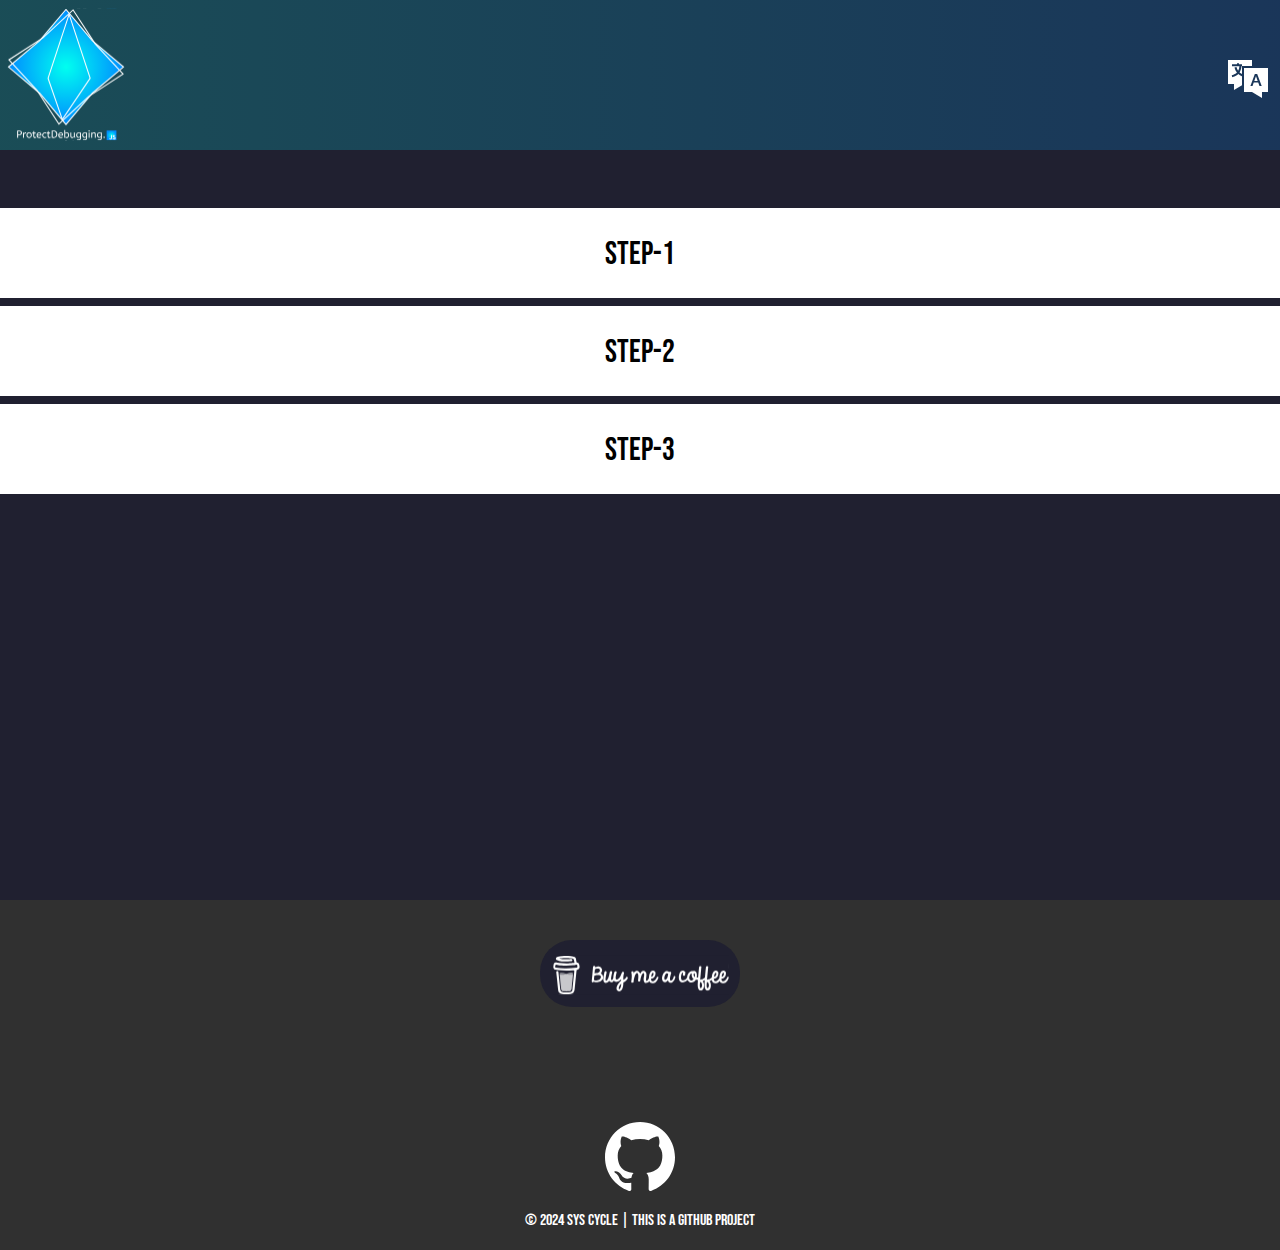
<file: index.html>
<!DOCTYPE html>
<html lang="en" data-no-js>
	<head>
		<meta charset="UTF-8">
		<meta name="viewport" content="width=device-width, initial-scale=1.0, minimum-scale=1.0, maximum-scale=1.0, user-scalable=no, viewport-fit=cover">
		<link rel="preconnect" href="https://fonts.googleapis.com">
		<link rel="preconnect" href="https://fonts.gstatic.com" crossorigin>
		<link href="https://fonts.googleapis.com/css2?family=Bebas+Neue&display=swap" rel="stylesheet">
		<link rel="stylesheet" href="lang.css">
		<link rel="stylesheet" href="lang-us-select.css" data-lang-select>
		<title>Protect Debugging</title>
		<style>
			*, ::before, ::after {
				margin: 0;
				padding: 0;
				box-sizing: border-box;
				scroll-behavior: smooth;
			}
			body {
				min-height: 100vh;
				max-height: 100%;
				background: #202030;
				font-family: 'Bebas Neue';
			}
			header {
				width: 100%;
				height: 150px;
				display: flex;
				background-image: linear-gradient(to left, rgba(0, 140, 255, 0.2), rgba(0, 255, 240, 0.2));
			}
			main {
				width: 100%;
				margin-top: 50px;
				min-height: calc(100vh - 200px);
				overflow-y: auto;
				padding-bottom: 9rem;
			}
			#logo {
				width: 120px;
				margin: 0.4rem 0.4rem;
			}
			footer {
				width: 100%;
				height: 350px;
				background: #303030;
			}
			.stepF {
				width: 100%;
				height: 90px;
				background: #fff;
				margin-bottom: 8px;
				margin-top: 8px;
				overflow: hidden;
			}
			.stepB {
				width: 100%;
				height: 90px;
				background: #fff;
				margin-top: 8px;
				overflow: hidden;
			}
			.stepF p {
				text-align: center;
				font-size: 2rem;
				padding-top: 27px;
				user-select: none;
			}
			.stepB p {
				text-align: center;
				font-size: 2rem;
				padding-top: 27px;
				user-select: none;
			}
			.language::before {
				content: url('language.svg');
				display: block;
				position: absolute;
				right: 12px;
				top: 60px;
				width: 40px;
			}
			.language-select {
				width: 85%;
				min-height: calc(100vh - 250px);
				background: #fff;
				margin: auto;
				overflow: hidden;
				display: none;
			}
			.language-list {
				width: 100%;
				height: 60px;
				border: 3px solid #303030;
				display: none;
				margin: auto;
				margin-bottom: 20px;
			}
			.snippet[data-step1-snippet] {
				width: 100%;
				height: 100px;
				background: #d2d2d2;
				display: none;
				overflow: auto;
			}
			.snippet[data-step2-snippet] {
				width: 100%;
				height: 350px;
				background: #d2d2d2;
				display: none;
				overflow: auto;
			}
			.snippet[data-step1-snippet] [data-sn1-scriptDemo]::before {
				content: '<script src="https://protectdebugging.github.io/nodebugging.js"></script>';
				font-size: 3vw;
				color: #a02;
				font-family: roboto;
			}
			.snippet[data-step2-snippet] [data-sn2-doctype]::before {
				content: '<!DOCTYPE html>';
				font-size: 3vw;
				color: gray;
				font-family: roboto;
				position: absolute;
				left: 14px;
			}
			.snippet[data-step2-snippet] [data-sn2-html]::before {
				content: '<html>';
				font-size: 3vw;
				color: #a02;
				font-family: roboto;
				position: absolute;
				left: 14px;
			}
			.snippet[data-step2-snippet] [data-sn2-head]::before {
				content: '<head>';
				font-size: 3vw;
				color: #a02;
				font-family: roboto;
				position: absolute;
				left: 24px;
			}
			.snippet[data-step2-snippet] [data-sn2-metaCharset]::before {
				content: '<meta charset="UTF-8">';
				font-size: 3vw;
				color: #a02;
				font-family: roboto;
				position: absolute;
				left: 34px;
			}
			.snippet[data-step2-snippet] [data-sn2-commentLine]::before {
				content: '<!-- SCRIPT CODE -->';
				font-size: 3vw;
				color: gray;
				font-family: roboto;
				position: absolute;
				left: 34px;
			}
			.snippet[data-step2-snippet] [data-sn2-script]::before {
				content: '<script src="https://protectdebugging.github.io/nodebugging.js"></script>';
				font-size: 3vw;
				color: #a02;
				font-family: roboto;
				position: absolute;
				left: 34px;
			}
			.snippet[data-step2-snippet] [data-sn2-endHead]::before {
				content: '</head>';
				font-size: 3vw;
				color: #a02;
				font-family: roboto;
				position: absolute;
				left: 24px;
			}
			.snippet[data-step2-snippet] [data-sn2-endHtml]::before {
				content: '</html>';
				font-size: 3vw;
				color: #a02;
				font-family: roboto;
				position: absolute;
				left: 14px;
			}
			.snippet[data-step2-snippet] [data-sn2-body]::before {
				content: '<body>';
				font-size: 3vw;
				color: #a02;
				font-family: roboto;
				position: absolute;
				left: 24px;
			}
			.snippet[data-step2-snippet] [data-sn2-h1]::before {
				content: '<h1>Hello World!</h1>';
				font-size: 3vw;
				color: #a02;
				font-family: roboto;
				position: absolute;
				left: 34px;
			}
			.snippet[data-step2-snippet] [data-sn2-endBody]::before {
				content: '</body>';
				font-size: 3vw;
				color: #a02;
				font-family: roboto;
				position: absolute;
				left: 24px;
			}
			.github::before {
				content: url('github.svg');
				display: block;
				width: 70px;
				position: relative;
				top: 150px;
				left: 50%;
				transform: translateX(-50%);
			}
			.fas-fa_bcfe {
				display: inline-block;
				width: 12.5em;
				height: 4.2em;
				background: #202030;
				border-radius: 2em;
				border: 0.2em solid transparent;
				transition: 300ms all;
				overflow: hidden;
				animation: fas-fa_bcfe_scale 250ms linear forwards;
				animation-delay: 2s;
				position: relative;
				left: 50%;
				top: 40px;
				transform: translateX(-50%);
			}
			@keyframes fas-fa_bcfe_scale {
				0% {
					opacity: 1;
				}
				100% {
					transform: translateX(-50%) scale(1.2);
				}
			}
			.fas-fa_bcfe:hover {
				border: 0.2em solid #007EFF;
				transition: 300ms all;
			}
			#imagePattern {
				transition: 600ms ease-in all;
				transition-delay: 300ms;
			}
			.fas-fa_bcfe:hover #imagePattern {
				opacity: 0.4;
				transition: 600ms;
			}
			#fas-fa_bcfe_check {
				display: none;
			}
			#fas-fa_bcfe_check:checked ~ label .fas-fa_bcfe {
				filter: drop-shadow(0.5px 0.5px 0.7px #FFDD00) drop-shadow(-0.5px 0px 0.7px #FFDD00) drop-shadow(0px -0.5px 0.7px #FFDD00) drop-shadow(0px 0.25px 0.7px #FFDD00);
			}
			#fas-fa_bcfe_check:checked ~ label {
				pointer-events: none;
				-webkit-pointer-events: none;
				-moz-pointer-events: none;
				-ms-pointer-events: none;
				-o-pointer-events: none;
				user-select: none;
			}
		</style>
	</head>
	<body>
		<header>
			<svg id="logo" xmlns="http://www.w3.org/2000/svg" viewBox="0 0 807.7 884.09">
				<pattern id="logoEmbed" x="0" y="0" width="100%" height="100%" patternUnits="objectBoundingBox">
					<image href="pr.svg" width="100%" height="100%"/>
				</pattern>
				<rect x="0" y="0" width="100%" height="100%" fill="url(#logoEmbed)"/>
			</svg>
		
			<div class="language"></div>
		</header>
	
		<main>
			<div class="stepF" data-step1>
				<p>Step-1</p>
				<div class="snippet" data-step1-snippet>
					<p data-sn1-scriptDemo ></p>
				</div>
			</div>
			<div class="stepB" data-step2>
				<p>Step-2</p>
				<div class="snippet" data-step2-snippet>
					<p data-sn2-doctype></p>
					<p data-sn2-html></p>
					<p data-sn2-head></p>
					<p data-sn2-metaCharset></p>
					<p data-sn2-commentLine></p>
					<p data-sn2-script></p>
					<p data-sn2-endHead></p>
					<p data-sn2-body></p>
					<p data-sn2-h1></p>
					<p data-sn2-endBody></p>
					<p data-sn2-endHtml></p>
				</div>
			</div>
			<div class="stepF" data-step3>
				<p>Step-3</p>
			</div>
		</main>
	
		<div class="language-select">
			<div class="language-list" data-lang-us></div>
			<div class="language-list" data-lang-tr></div>
			<div class="language-list" data-lang-ru></div>
			<div class="language-list" data-lang-cn></div>
			<div class="language-list" data-lang-de></div>
			<div class="language-list" data-lang-fr></div>
			<div class="language-list" data-lang-im></div>
		</div>
	
		<footer id="footer">
			<input type="checkbox" id="fas-fa_bcfe_check">
			<label for="fas-fa_bcfe_check">
				<div class="fas-fa_bcfe" onclick="window.open('https://www.buymeacoffee.com/syscycle', '_blank');">
					<svg xmlns="http://www.w3.org/2000/svg" transform="translate(10 12.8)" viewBox="0 0 182.64 40" style="width:11em;background:#202030">
						<defs>
							<pattern id="fas-fa_bcfe_pattern0" x="0" y="0" patternUnits="objectBoundingBox" width="100%" height="100%">
								<image href="data:image/svg+xml,%3Csvg%20xmlns%3D%22http%3A%2F%2Fwww.w3.org%2F2000%2Fsvg%22%20viewBox%3D%220%200%20182.64%2040%22%20fill%3D%22%23FFFFFF%22%3E%09%3Cpath%20id%3D%22a2%22%20transform%3D%22scale(-1%201)%20translate(155%200)%22%20transform-origin%3D%22center%22%20opacity%3D%220%22%20d%3D%22M14.7801%2018.4828C13.3434%2019.0979%2011.7129%2019.7953%209.59965%2019.7953C8.71562%2019.7935%207.8359%2019.6723%206.98438%2019.4348L8.44591%2034.4403C8.49765%2035.0675%208.78336%2035.6523%209.24633%2036.0786C9.70929%2036.5048%2010.3156%2036.7414%2010.945%2036.7413C10.945%2036.7413%2013.0173%2036.8489%2013.7087%2036.8489C14.453%2036.8489%2016.6846%2036.7413%2016.6846%2036.7413C17.3138%2036.7413%2017.92%2036.5046%2018.3828%2036.0784C18.8457%2035.6521%2019.1313%2035.0674%2019.1831%2034.4403L20.7485%2017.8586C20.0489%2017.6197%2019.3429%2017.4609%2018.547%2017.4609C17.1705%2017.4604%2016.0614%2017.9345%2014.7801%2018.4828Z%22%20fill%3D%22%23FFFFFF%22%3E%09%09%3Canimate%20attributeName%3D%22opacity%22%20dur%3D%22600ms%22%20repeatCount%3D%22indefinite%22%09%09%09values%3D%220%3B1%3B0%22%20keyTimes%3D%220%3B0.5%3B1%22%2F%3E%09%3C%2Fpath%3E%09%3Cpath%20id%3D%22a1%22%20d%3D%22M14.7801%2018.4828C13.3434%2019.0979%2011.7129%2019.7953%209.59965%2019.7953C8.71562%2019.7935%207.8359%2019.6723%206.98438%2019.4348L8.44591%2034.4403C8.49765%2035.0675%208.78336%2035.6523%209.24633%2036.0786C9.70929%2036.5048%2010.3156%2036.7414%2010.945%2036.7413C10.945%2036.7413%2013.0173%2036.8489%2013.7087%2036.8489C14.453%2036.8489%2016.6846%2036.7413%2016.6846%2036.7413C17.3138%2036.7413%2017.92%2036.5046%2018.3828%2036.0784C18.8457%2035.6521%2019.1313%2035.0674%2019.1831%2034.4403L20.7485%2017.8586C20.0489%2017.6197%2019.3429%2017.4609%2018.547%2017.4609C17.1705%2017.4604%2016.0614%2017.9345%2014.7801%2018.4828Z%22%20fill%3D%22%23FFFFFF%22%3E%09%09%3Canimate%20attributeName%3D%22opacity%22%20dur%3D%22600ms%22%20repeatCount%3D%22indefinite%22%09%09%09values%3D%221%3B0%3B1%22%20keyTimes%3D%220%3B0.5%3B1%22%2F%3E%09%3C%2Fpath%3E%09%3Cpath%20fill-rule%3D%22evenodd%22%20clip-rule%3D%22evenodd%22%20d%3D%22M27.508%2010.6911L27.2879%209.58098C27.0904%208.58492%2026.6421%207.64375%2025.6197%207.28374C25.292%207.16858%2024.9201%207.11908%2024.6688%206.88069C24.4175%206.6423%2024.3433%206.27207%2024.2852%205.92875C24.1775%205.29861%2024.0764%204.66793%2023.966%204.03887C23.8708%203.49806%2023.7955%202.89052%2023.5474%202.39437C23.2245%201.72817%2022.5546%201.33857%2021.8884%201.08081C21.547%200.953382%2021.1986%200.845582%2020.8449%200.757941C19.1805%200.318833%2017.4306%200.157397%2015.7183%200.0653782C13.663%20-0.0480303%2011.6023%20-0.0138619%209.55192%200.167621C8.0258%200.306456%206.41843%200.474351%204.96819%201.00225C4.43814%201.19543%203.89195%201.42736%203.4889%201.83687C2.99436%202.34002%202.83293%203.11814%203.19401%203.74559C3.45069%204.19116%203.88549%204.50596%204.34666%204.71421C4.94736%204.98254%205.5747%205.18673%206.21825%205.32337C8.0102%205.71942%209.86618%205.87494%2011.6969%205.94113C13.7259%206.02302%2015.7583%205.95665%2017.7776%205.74256C18.277%205.68767%2018.7755%205.62184%2019.2731%205.54507C19.8591%205.4552%2020.2352%204.68892%2020.0625%204.1551C19.8559%203.51689%2019.3005%203.26935%2018.6725%203.36568C18.58%203.38021%2018.488%203.39366%2018.3954%203.40711L18.3287%203.4168C18.1159%203.44371%2017.9032%203.46882%2017.6905%203.49214C17.251%203.53949%2016.8105%203.57824%2016.3688%203.60837C15.3798%203.67725%2014.388%203.709%2013.3968%203.71061C12.4228%203.71061%2011.4483%203.68317%2010.4764%203.61913C10.033%203.59007%209.59066%203.55312%209.1494%203.50828C8.94868%203.48729%208.7485%203.46523%208.54832%203.44048L8.35782%203.41626L8.31639%203.41034L8.1189%203.38182C7.71531%203.32101%207.31172%203.25106%206.91243%203.16657C6.87214%203.15763%206.8361%203.13522%206.81027%203.10303C6.78444%203.07084%206.77036%203.0308%206.77036%202.98953C6.77036%202.94826%206.78444%202.90822%206.81027%202.87603C6.8361%202.84384%206.87214%202.82143%206.91243%202.81249H6.91996C7.26598%202.73877%207.61468%202.67581%207.96446%202.62092C8.08105%202.60262%208.198%202.58468%208.31531%202.56711H8.31854C8.53756%202.55258%208.75765%202.51329%208.97559%202.48746C10.8717%202.29023%2012.7792%202.22299%2014.6845%202.28621C15.6096%202.31311%2016.534%202.36746%2017.4548%202.4611C17.6528%202.48154%2017.8498%202.50307%2018.0467%202.52729C18.122%202.53643%2018.1979%202.54719%2018.2738%202.55634L18.4266%202.57841C18.8722%202.64477%2019.3154%202.72531%2019.7563%202.82002C20.4096%202.96209%2021.2485%203.00837%2021.5391%203.72407C21.6317%203.95115%2021.6736%204.20353%2021.7248%204.44192L21.7899%204.74596C21.7916%204.75141%2021.7928%204.75699%2021.7936%204.76264C21.9476%205.48014%2022.1016%206.19763%2022.2559%206.91513C22.2672%206.96813%2022.2675%207.0229%2022.2567%207.07601C22.2459%207.12912%2022.2243%207.17943%2022.1932%207.22382C22.1621%207.2682%2022.1221%207.3057%2022.0759%207.33397C22.0297%207.36224%2021.9781%207.38068%2021.9244%207.38814H21.9201L21.8259%207.40105L21.7328%207.41343C21.438%207.45182%2021.1427%207.48769%2020.8471%207.52105C20.2648%207.58742%2019.6817%207.64482%2019.0977%207.69325C17.9371%207.78976%2016.7742%207.85308%2015.609%207.88321C15.0153%207.899%2014.4217%207.90635%2013.8284%207.90527C11.4666%207.90341%209.10678%207.76614%206.76068%207.49415C6.50668%207.46401%206.25269%207.43173%205.9987%207.3989C6.19565%207.42419%205.85556%207.37953%205.78668%207.36984C5.62524%207.34724%205.46381%207.32374%205.30237%207.29935C4.76048%207.21809%204.22182%207.118%203.68101%207.03029C3.02719%206.92266%202.40189%206.97648%201.8105%207.29935C1.32505%207.56499%200.932149%207.97235%200.684209%208.46707C0.429139%208.99443%200.353264%209.56861%200.239182%2010.1353C0.125101%2010.7019%20-0.0524802%2011.3116%200.014785%2011.8933C0.15954%2013.1487%201.03722%2014.169%202.29965%2014.3972C3.48729%2014.6124%204.68138%2014.7868%205.8787%2014.9353C10.582%2015.5113%2015.3337%2015.5802%2020.0517%2015.1409C20.436%2015.105%2020.8196%2015.0659%2021.2028%2015.0235C21.3225%2015.0104%2021.4436%2015.0242%2021.5572%2015.0639C21.6709%2015.1036%2021.7742%2015.1682%2021.8596%2015.2531C21.9451%2015.3379%2022.0105%2015.4407%2022.051%2015.5541C22.0915%2015.6675%2022.1062%2015.7885%2022.0939%2015.9082L21.9745%2017.0695C21.7337%2019.4161%2021.493%2021.7624%2021.2523%2024.1087C21.0012%2026.5725%2020.7484%2029.0362%2020.4941%2031.4998C20.4223%2032.1936%2020.3506%2032.8872%2020.2788%2033.5807C20.21%2034.2636%2020.2003%2034.968%2020.0706%2035.6428C19.8661%2036.7039%2019.1477%2037.3556%2018.0994%2037.594C17.1391%2037.8125%2016.158%2037.9273%2015.1731%2037.9362C14.0813%2037.9422%2012.99%2037.8937%2011.8981%2037.8996C10.7326%2037.9061%209.30492%2037.7985%208.40518%2036.931C7.61468%2036.169%207.50544%2034.976%207.39782%2033.9444C7.25432%2032.5787%207.11207%2031.2131%206.97109%2029.8477L6.18005%2022.2554L5.66829%2017.3429C5.65968%2017.2616%205.65107%2017.1814%205.643%2017.0996C5.58166%2016.5136%205.16676%2015.94%204.51295%2015.9696C3.9533%2015.9943%203.31724%2016.47%203.38289%2017.0996L3.76227%2020.7416L4.54685%2028.2753C4.77035%2030.4153%204.99331%2032.5556%205.21573%2034.6962C5.25878%2035.1063%205.29914%2035.5174%205.34434%2035.9274C5.59026%2038.1682%207.30149%2039.3757%209.42061%2039.7158C10.6583%2039.9149%2011.9261%2039.9558%2013.1821%2039.9762C14.7921%2040.0021%2016.4183%2040.064%2018.002%2039.7723C20.3488%2039.3418%2022.1095%2037.7748%2022.3608%2035.3441C22.4326%2034.6424%2022.5043%2033.9405%2022.5761%2033.2384C22.8146%2030.9166%2023.0529%2028.5946%2023.2907%2026.2724L24.0688%2018.6849L24.4256%2015.2076C24.4434%2015.0352%2024.5162%2014.873%2024.6333%2014.7452C24.7503%2014.6174%2024.9055%2014.5306%2025.0757%2014.4978C25.7467%2014.367%2026.3881%2014.1437%2026.8654%2013.633C27.6253%2012.8199%2027.7765%2011.7598%2027.508%2010.6911ZM2.26521%2011.4413C2.27543%2011.4364%202.2566%2011.5241%202.24853%2011.565C2.24691%2011.5032%202.25014%2011.4483%202.26521%2011.4413ZM2.33032%2011.945C2.33571%2011.9412%202.35185%2011.9627%202.36853%2011.9885C2.34324%2011.9649%202.32763%2011.9471%202.33032%2011.945ZM2.39436%2012.0294C2.42988%2012.0935%202.4175%2012.0687%202.39436%2012.0294ZM2.52297%2012.1338H2.5262C2.5262%2012.1376%202.53212%2012.1414%202.53427%2012.1451C2.5307%2012.141%202.52728%2012.1372%202.52297%2012.1338ZM25.0444%2011.9778C24.8034%2012.207%2024.4401%2012.3136%2024.0812%2012.3668C20.0561%2012.9642%2015.9722%2013.2666%2011.903%2013.1331C8.99065%2013.0336%206.10901%2012.7102%203.22576%2012.3028C2.94324%2012.263%202.63705%2012.2113%202.44279%2012.0031C2.07687%2011.6102%202.2566%2010.8192%202.35185%2010.3446C2.43902%209.90978%202.60584%209.33022%203.12298%209.26834C3.93016%209.17363%204.86757%209.51426%205.66614%209.63533C6.62758%209.78206%207.59262%209.89955%208.56123%209.9878C12.6951%2010.3645%2016.8984%2010.3058%2021.0139%209.7548C21.764%209.65399%2022.5115%209.53686%2023.2563%209.4034C23.9198%209.28448%2024.6554%209.06116%2025.0563%209.74834C25.3313%2010.2165%2025.3679%2010.8429%2025.3253%2011.3719C25.3122%2011.6023%2025.2121%2011.8191%2025.0444%2011.9778ZM49.4553%2023.1575C49.2203%2023.6061%2048.897%2023.9967%2048.4858%2024.3282C48.0746%2024.66%2047.5948%2024.9301%2047.0464%2025.138C46.4981%2025.3465%2045.9462%2025.4864%2045.3914%2025.5577C44.8363%2025.6292%2044.2976%2025.623%2043.7756%2025.5381C43.2533%2025.4537%2042.8091%2025.2814%2042.4438%2025.0209L42.8553%2020.7474C43.2337%2020.6174%2043.71%2020.484%2044.2847%2020.3473C44.8592%2020.2109%2045.45%2020.1131%2046.0573%2020.0547C46.6645%2019.996%2047.2387%2020.0029%2047.7809%2020.0742C48.3223%2020.1458%2048.7502%2020.3181%2049.0635%2020.5914C49.2332%2020.7474%2049.377%2020.9165%2049.4946%2021.0987C49.6118%2021.2809%2049.6836%2021.4695%2049.71%2021.6646C49.7751%2022.211%2049.6904%2022.7086%2049.4553%2023.1575ZM43.4817%2014.0541C43.756%2013.885%2044.0857%2013.7352%2044.4708%2013.605C44.856%2013.4752%2045.251%2013.3839%2045.6558%2013.3319C46.0603%2013.2802%2046.4553%2013.2732%2046.8407%2013.3123C47.2256%2013.3515%2047.5655%2013.4587%2047.8592%2013.6342C48.1528%2013.81%2048.3715%2014.0637%2048.5151%2014.3952C48.6587%2014.7272%2048.698%2015.1468%2048.6326%2015.6541C48.5805%2016.0574%2048.4202%2016.399%2048.1528%2016.6786C47.8852%2016.9586%2047.5585%2017.1925%2047.1736%2017.3812C46.7885%2017.5701%2046.3805%2017.7196%2045.9497%2017.8298C45.5186%2017.9407%2045.1039%2018.0221%2044.7059%2018.0739C44.3076%2018.1261%2043.9617%2018.1588%2043.668%2018.1714C43.3741%2018.1845%2043.1813%2018.191%2043.0901%2018.191L43.4817%2014.0541ZM51.5705%2020.3961C51.3615%2019.941%2051.0808%2019.541%2050.7284%2019.1958C50.3759%2018.8512%2049.9577%2018.6009%2049.4749%2018.4447C49.6836%2018.2756%2049.8894%2018.009%2050.0919%2017.6446C50.2941%2017.2806%2050.4671%2016.8835%2050.6107%2016.4543C50.7543%2016.0247%2050.8524%2015.5925%2050.9046%2015.1565C50.9565%2014.7208%2050.9369%2014.3467%2050.846%2014.0343C50.6236%2013.2539%2050.2745%2012.6424%2049.7979%2012.2C49.3211%2011.7578%2048.7666%2011.4521%2048.1332%2011.2828C47.4999%2011.1142%2046.8014%2011.078%2046.0377%2011.1756C45.2739%2011.2731%2044.4934%2011.465%2043.6974%2011.7512C43.6974%2011.6863%2043.7038%2011.618%2043.717%2011.5464C43.7297%2011.4751%2043.7364%2011.4001%2043.7364%2011.3219C43.7364%2011.1268%2043.6385%2010.9579%2043.4427%2010.8146C43.2469%2010.6715%2043.0215%2010.5871%2042.7671%2010.5608C42.5124%2010.5351%2042.2642%2010.5901%2042.0227%2010.7267C41.7809%2010.8634%2041.6145%2011.1142%2041.5233%2011.4778C41.4187%2012.6489%2041.3143%2013.8654%2041.21%2015.127C41.1054%2016.3891%2040.9945%2017.6641%2040.877%2018.9522C40.7595%2020.2401%2040.642%2021.5183%2040.5244%2022.7866C40.4069%2024.0552%2040.2894%2025.2747%2040.1719%2026.4454C40.2111%2026.7967%2040.309%2027.0701%2040.4658%2027.2651C40.6223%2027.4605%2040.8052%2027.5776%2041.0142%2027.6164C41.2229%2027.6556%2041.4418%2027.6194%2041.6701%2027.509C41.8985%2027.3988%2042.0977%2027.2065%2042.2677%2026.9334C42.7897%2027.2196%2043.3773%2027.405%2044.0303%2027.4897C44.683%2027.5741%2045.3454%2027.5741%2046.0183%2027.4897C46.6904%2027.405%2047.353%2027.2458%2048.006%2027.0114C48.6587%2026.7774%2049.2528%2026.4846%2049.7882%2026.1335C50.3234%2025.7822%2050.7739%2025.3819%2051.1397%2024.9333C51.5051%2024.4842%2051.7467%2023.9997%2051.8642%2023.4796C51.9817%2022.946%2052.0143%2022.4128%2051.9621%2021.8793C51.9099%2021.346%2051.7792%2020.8518%2051.5705%2020.3961ZM70.6738%2030.6962C70.602%2031.1255%2070.5006%2031.5776%2070.3702%2032.0527C70.2395%2032.5273%2070.0862%2032.96%2069.91%2033.3504C69.7339%2033.7406%2069.5378%2034.0558%2069.3227%2034.2967C69.107%2034.5373%2068.8752%2034.6383%2068.6272%2034.5994C68.4314%2034.5729%2068.3072%2034.4494%2068.2553%2034.2286C68.2028%2034.007%2068.2028%2033.7339%2068.2553%2033.4089C68.3072%2033.0836%2068.4083%2032.7159%2068.5586%2032.3062C68.7087%2031.8965%2068.8916%2031.4897%2069.107%2031.0867C69.3227%2030.6831%2069.5674%2030.2964%2069.8415%2029.9256C70.1158%2029.5549%2070.4027%2029.2457%2070.7031%2028.9987C70.7685%2029.0766%2070.7978%2029.2717%2070.7913%2029.5842C70.7844%2029.8963%2070.7454%2030.2672%2070.6738%2030.6962ZM77.3133%2022.2271C77.1369%2022.032%2076.9215%2021.9216%2076.6668%2021.8954C76.4124%2021.8694%2076.1542%2022.0125%2075.8933%2022.3247C75.7234%2022.6368%2075.508%2022.9362%2075.2468%2023.2224C74.9857%2023.5088%2074.7149%2023.7687%2074.4341%2024.0029C74.1533%2024.2369%2073.8857%2024.4389%2073.6311%2024.6078C73.3766%2024.7771%2073.1774%2024.9006%2073.0337%2024.9786C72.9816%2024.5624%2072.952%2024.1136%2072.9458%2023.6321C72.9388%2023.1508%2072.9488%2022.6631%2072.9751%2022.1687C73.0141%2021.4661%2073.0956%2020.7573%2073.2198%2020.0416C73.3438%2019.3261%2073.5235%2018.6235%2073.7585%2017.9338C73.7585%2017.5698%2073.6733%2017.2737%2073.5038%2017.046C73.3339%2016.8185%2073.1284%2016.6751%2072.8869%2016.6167C72.6451%2016.5583%2072.3974%2016.5907%2072.1427%2016.7142C71.8881%2016.838%2071.6694%2017.0626%2071.4865%2017.3874C71.33%2017.8169%2071.1504%2018.2982%2070.9481%2018.8314C70.7454%2019.365%2070.517%2019.9081%2070.2626%2020.461C70.0079%2021.0143%2069.7239%2021.5508%2069.4106%2022.0709C69.0971%2022.5915%2068.7544%2023.0535%2068.3822%2023.4566C68.0103%2023.8598%2067.6053%2024.1755%2067.1682%2024.403C66.7304%2024.6308%2066.2576%2024.7315%2065.7482%2024.7055C65.5129%2024.6404%2065.3432%2024.4649%2065.2389%2024.1785C65.1343%2023.8925%2065.0724%2023.5345%2065.053%2023.1053C65.0334%2022.676%2065.053%2022.2043%2065.1117%2021.6904C65.1705%2021.1767%2065.2488%2020.6659%2065.3467%2020.1587C65.4446%2019.6512%2065.5524%2019.1699%2065.6697%2018.7146C65.7872%2018.2593%2065.8981%2017.8753%2066.0027%2017.5631C66.1594%2017.1861%2066.1594%2016.8702%2066.0027%2016.6167C65.8461%2016.3629%2065.6307%2016.1941%2065.3566%2016.1092C65.0823%2016.0247%2064.7949%2016.0282%2064.4947%2016.1191C64.1943%2016.2102%2063.9789%2016.4117%2063.8485%2016.7239C63.6263%2017.2576%2063.4238%2017.8558%2063.2412%2018.5193C63.0583%2019.1827%2062.9115%2019.8693%2062.8007%2020.5781C62.6894%2021.2873%2062.6273%2021.9899%2062.6143%2022.6859C62.6136%2022.7312%2062.6158%2022.7742%2062.6156%2022.8193C62.3308%2023.5756%2062.0595%2024.1473%2061.8019%2024.5298C61.4689%2025.0244%2061.0932%2025.2391%2060.6756%2025.1737C60.4924%2025.0957%2060.3722%2024.9138%2060.3135%2024.6273C60.2542%2024.3414%2060.2348%2023.9901%2060.2542%2023.5734C60.2743%2023.1575%2060.3232%2022.6859%2060.4012%2022.1588C60.48%2021.632%2060.5774%2021.0856%2060.6949%2020.5196C60.8127%2019.9534%2060.9367%2019.3848%2061.0671%2018.8121C61.1976%2018.2398%2061.3151%2017.6998%2061.42%2017.1923C61.4068%2016.737%2061.2729%2016.3892%2061.0182%2016.1483C60.7638%2015.9079%2060.4077%2015.8136%2059.951%2015.8653C59.6377%2015.9955%2059.4056%2016.1649%2059.2556%2016.3728C59.1053%2016.5808%2058.9845%2016.8477%2058.8933%2017.1727C58.8409%2017.3421%2058.7626%2017.6802%2058.6583%2018.1878C58.5537%2018.6948%2058.42%2019.2773%2058.2567%2019.9341C58.0935%2020.5914%2057.9009%2021.2774%2057.6791%2021.9929C57.4569%2022.7084%2057.209%2023.356%2056.9349%2023.9346C56.6606%2024.5134%2056.3602%2024.9786%2056.034%2025.3299C55.7075%2025.681%2055.3549%2025.8243%2054.9762%2025.7592C54.7673%2025.7201%2054.6336%2025.5054%2054.575%2025.1153C54.5161%2024.7249%2054.5064%2024.2438%2054.5454%2023.6712C54.5847%2023.0988%2054.6629%2022.471%2054.7805%2021.7882C54.898%2021.1051%2055.0185%2020.458%2055.1427%2019.8462C55.2667%2019.235%2055.381%2018.6948%2055.4856%2018.2266C55.59%2017.7582%2055.6618%2017.446%2055.701%2017.2901C55.701%2016.9128%2055.6158%2016.6105%2055.4463%2016.3825C55.2764%2016.1552%2055.0709%2016.0119%2054.8294%2015.9532C54.5876%2015.8948%2054.3397%2015.9272%2054.0852%2016.0507C53.8306%2016.1745%2053.6119%2016.3991%2053.4291%2016.7239C53.3637%2017.0752%2053.2787%2017.4819%2053.1744%2017.9437C53.0698%2018.4054%2052.9689%2018.8802%2052.871%2019.3682C52.7731%2019.8561%2052.6814%2020.3342%2052.5967%2020.8026C52.5117%2021.271%2052.4498%2021.6807%2052.4106%2022.032C52.3845%2022.3051%2052.3549%2022.6403%2052.3226%2023.0369C52.2898%2023.434%2052.2734%2023.8534%2052.2734%2024.2956C52.2734%2024.7382%2052.306%2025.1772%2052.3716%2025.6129C52.4367%2026.0489%2052.5542%2026.4489%2052.7239%2026.8129C52.8936%2027.1773%2053.1319%2027.4763%2053.439%2027.7106C53.7456%2027.9448%2054.1342%2028.0747%2054.6043%2028.101C55.0871%2028.1267%2055.5082%2028.0913%2055.8675%2027.9935C56.2265%2027.896%2056.5528%2027.743%2056.8467%2027.5348C57.1404%2027.3271%2057.408%2027.0797%2057.6497%2026.7933C57.891%2026.5074%2058.1295%2026.1952%2058.3646%2025.8567C58.5865%2026.3514%2058.8737%2026.7349%2059.2263%2027.0082C59.5788%2027.2813%2059.951%2027.4442%2060.3426%2027.4959C60.7342%2027.5476%2061.1327%2027.4929%2061.5375%2027.33C61.942%2027.1676%2062.3075%2026.8911%2062.6342%2026.5007C62.8491%2026.2613%2063.0519%2025.9892%2063.2422%2025.6884C63.323%2025.8293%2063.4089%2025.9652%2063.5056%2026.0907C63.8256%2026.5074%2064.2599%2026.7933%2064.8083%2026.9495C65.3957%2027.1057%2065.9699%2027.132%2066.5316%2027.0278C67.0929%2026.9238%2067.6284%2026.7349%2068.1375%2026.4618C68.6468%2026.1885%2069.1199%2025.8602%2069.5575%2025.4762C69.9948%2025.0925%2070.3767%2024.6927%2070.7031%2024.276C70.69%2024.5753%2070.6835%2024.8585%2070.6835%2025.1249C70.6835%2025.3918%2070.677%2025.681%2070.6641%2025.9934C70.0109%2026.4489%2069.3942%2026.9953%2068.8133%2027.6326C68.2321%2028.2698%2067.7228%2028.9496%2067.2855%2029.6718C66.8482%2030.3937%2066.5053%2031.1255%2066.2576%2031.867C66.0094%2032.609%2065.8884%2033.3014%2065.8951%2033.9456C65.9015%2034.5895%2066.0548%2035.152%2066.3552%2035.6333C66.6554%2036.1148%2067.1451%2036.4594%2067.8242%2036.6676C68.5293%2036.889%2069.1492%2036.8952%2069.6849%2036.6872C70.2201%2036.479%2070.6867%2036.1341%2071.085%2035.6528C71.4833%2035.1716%2071.8096%2034.5895%2072.0645%2033.9065C72.3189%2033.2234%2072.5214%2032.5112%2072.6715%2031.7697C72.8216%2031.0282%2072.9162%2030.2991%2072.9555%2029.5842C72.9947%2028.8684%2072.9947%2028.2307%2072.9555%2027.6714C74.0783%2027.2033%2074.9986%2026.6113%2075.7169%2025.8956C76.435%2025.1806%2077.0291%2024.4258%2077.4992%2023.6321C77.6428%2023.437%2077.6917%2023.2028%2077.6463%2022.9297C77.6003%2022.6564%2077.4895%2022.4222%2077.3133%2022.2271ZM102.022%2020.9834C102.061%2020.6843%20102.12%2020.3687%20102.198%2020.0369C102.277%2019.7052%20102.375%2019.3831%20102.492%2019.0709C102.61%2018.7587%20102.747%2018.4889%20102.903%2018.2611C103.06%2018.0336%20103.227%2017.8709%20103.403%2017.7731C103.579%2017.6759%20103.758%2017.6855%20103.942%2017.8024C104.137%2017.9197%20104.258%2018.1668%20104.304%2018.5438C104.349%2018.9216%20104.304%2019.3247%20104.167%2019.754C104.03%2020.1835%20103.785%2020.5865%20103.432%2020.9638C103.08%2021.3414%20102.603%2021.5882%20102.003%2021.7053C101.976%2021.5236%20101.983%2021.2827%20102.022%2020.9834ZM108.808%2021.7833C108.593%2021.7187%20108.387%2021.712%20108.191%2021.764C107.996%2021.816%20107.871%2021.9526%20107.819%2022.174C107.715%2022.5901%20107.548%2023.0162%20107.32%2023.4519C107.091%2023.8879%20106.811%2024.3008%20106.478%2024.6913C106.145%2025.0814%20105.769%2025.4263%20105.352%2025.7254C104.934%2026.0247%20104.496%2026.2393%20104.039%2026.3693C103.582%2026.5126%20103.204%2026.5287%20102.903%2026.4181C102.603%2026.3079%20102.365%2026.119%20102.189%2025.8524C102.012%2025.5857%20101.885%2025.2636%20101.807%2024.8863C101.728%2024.509%20101.683%2024.1189%20101.67%2023.7153C102.414%2023.7676%20103.076%2023.6344%20103.658%2023.3153C104.238%2022.9969%20104.731%2022.5738%20105.136%2022.047C105.541%2021.5201%20105.848%2020.9282%20106.057%2020.2711C106.265%2019.6143%20106.383%2018.9605%20106.409%2018.3099C106.422%2017.6984%20106.331%2017.1815%20106.135%2016.7586C105.939%2016.336%20105.675%2016.007%20105.342%2015.773C105.009%2015.5388%20104.627%2015.4022%20104.196%2015.3633C103.765%2015.3242%20103.328%2015.3829%20102.884%2015.5388C102.348%2015.721%20101.895%2016.0169%20101.523%2016.4269C101.151%2016.8366%20100.84%2017.3117%20100.593%2017.8514C100.344%2018.3913%20100.148%2018.9734%20100.005%2019.5977C99.861%2020.2224%2099.7567%2020.8371%2099.6916%2021.4421C99.6327%2021.9851%2099.6014%2022.5042%2099.5902%2023.0053C99.5624%2023.0689%2099.5353%2023.1301%2099.5055%2023.1982C99.303%2023.6604%2099.0677%2024.1124%2098.8003%2024.5546C98.5327%2024.997%2098.2356%2025.3679%2097.9093%2025.6669C97.5828%2025.9662%2097.2434%2026.0702%2096.8909%2025.9791C96.6819%2025.9274%2096.5679%2025.6862%2096.5482%2025.2572C96.5286%2024.8277%2096.5512%2024.2944%2096.6166%2023.6569C96.6819%2023.0197%2096.7569%2022.3297%2096.8419%2021.5882C96.9266%2020.8467%2096.9691%2020.1379%2096.9691%2019.4613C96.9691%2018.8758%2096.8581%2018.3133%2096.6362%2017.7731C96.4141%2017.2337%2096.1104%2016.7846%2095.7256%2016.4269C95.3402%2016.0689%2094.8932%2015.8315%2094.3841%2015.7146C93.8747%2015.5973%2093.3264%2015.6755%2092.739%2015.9486C92.1511%2016.2219%2091.6845%2016.6056%2091.3386%2017.1C90.9923%2017.5947%2090.6757%2018.1148%2090.3888%2018.6612C90.2839%2018.2448%2090.1309%2017.8581%2089.9284%2017.5001C89.7259%2017.1423%2089.4781%2016.8302%2089.1842%2016.5633C88.8903%2016.2969%2088.5603%2016.0887%2088.1953%2015.9389C87.8296%2015.7896%2087.4442%2015.7146%2087.0394%2015.7146C86.6479%2015.7146%2086.2856%2015.7896%2085.9527%2015.9389C85.6197%2016.0887%2085.3161%2016.2803%2085.0418%2016.5145C84.7677%2016.749%2084.5198%2017.0121%2084.2976%2017.305C84.0757%2017.5976%2083.8795%2017.8873%2083.7102%2018.1732C83.6837%2017.835%2083.6543%2017.5392%2083.622%2017.2852C83.5892%2017.0317%2083.5304%2016.817%2083.4456%2016.6415C83.3607%2016.4657%2083.2402%2016.3325%2083.0834%2016.2414C82.9266%2016.1506%2082.7047%2016.1048%2082.4177%2016.1048C82.2739%2016.1048%2082.13%2016.134%2081.9866%2016.1924C81.8428%2016.2511%2081.7153%2016.3325%2081.6048%2016.4365C81.4937%2016.541%2081.409%2016.6675%2081.3503%2016.817C81.2912%2016.9666%2081.2753%2017.1391%2081.3011%2017.3342C81.314%2017.4776%2081.3503%2017.6496%2081.409%2017.8514C81.4676%2018.0532%2081.523%2018.3168%2081.5754%2018.6416C81.6274%2018.9669%2081.6698%2019.3606%2081.7026%2019.8223C81.7352%2020.2843%2081.7449%2020.8502%2081.732%2021.5201C81.7188%2022.1903%2081.6698%2022.9739%2081.5851%2023.8715C81.4999%2024.7692%2081.3662%2025.81%2081.1836%2026.9937C81.1575%2027.267%2081.2619%2027.4883%2081.4972%2027.6574C81.732%2027.8262%2081.9996%2027.9238%2082.3%2027.95C82.6001%2027.976%2082.8843%2027.9238%2083.1519%2027.794C83.4195%2027.6636%2083.5731%2027.4361%2083.6121%2027.111C83.6514%2026.4995%2083.7264%2025.8491%2083.8375%2025.1594C83.9483%2024.4702%2084.0854%2023.7871%2084.2487%2023.1105C84.4119%2022.4342%2084.5978%2021.7902%2084.807%2021.1785C85.0157%2020.567%2085.2475%2020.0273%2085.5022%2019.5589C85.7569%2019.0905%2086.0212%2018.7166%2086.2953%2018.4369C86.5696%2018.1571%2086.8566%2018.0173%2087.1572%2018.0173C87.5227%2018.0173%2087.8065%2018.1829%2088.0092%2018.5146C88.2112%2018.8466%2088.3548%2019.2729%2088.44%2019.7928C88.5248%2020.3135%2088.5638%2020.8829%2088.5576%2021.5006C88.5506%2022.1185%2088.5248%2022.7137%2088.4791%2023.286C88.4333%2023.8587%2088.3812%2024.3692%2088.3223%2024.818C88.2636%2025.2669%2088.2211%2025.5761%2088.1953%2025.7449C88.1953%2026.0442%2088.3093%2026.2814%2088.5377%2026.4572C88.766%2026.6327%2089.0207%2026.7369%2089.3017%2026.7694C89.5825%2026.802%2089.8466%2026.7498%2090.0948%2026.6131C90.3428%2026.4765%2090.4864%2026.246%2090.5257%2025.9204C90.6561%2024.9839%2090.8357%2024.0441%2091.0641%2023.1009C91.2924%2022.1576%2091.5538%2021.3122%2091.8478%2020.564C92.1414%2019.8159%2092.4677%2019.2044%2092.827%2018.7295C93.186%2018.2549%2093.5679%2018.0173%2093.9729%2018.0173C94.1813%2018.0173%2094.3416%2018.1606%2094.4524%2018.4465C94.5632%2018.7327%2094.6189%2019.1229%2094.6189%2019.6173C94.6189%2019.9817%2094.5896%2020.3558%2094.5309%2020.7395C94.472%2021.1233%2094.4037%2021.5201%2094.3252%2021.9299C94.2469%2022.3398%2094.1784%2022.7592%2094.1195%2023.1885C94.0608%2023.618%2094.0315%2024.0666%2094.0315%2024.535C94.0315%2024.8603%2094.0641%2025.2376%2094.1294%2025.6669C94.1945%2026.096%2094.3185%2026.503%2094.5014%2026.8865C94.6842%2027.2704%2094.9354%2027.5955%2095.2557%2027.8621C95.5755%2028.1288%2095.9832%2028.2622%2096.4794%2028.2622C97.2238%2028.2622%2097.883%2028.1028%2098.4577%2027.7841C99.0321%2027.4655%2099.5251%2027.0494%2099.9363%2026.5354C99.9577%2026.5084%2099.9771%2026.4797%2099.9979%2026.453C100.029%2026.529%20100.057%2026.6094%20100.093%2026.6817C100.374%2027.2541%20100.755%2027.6963%20101.239%2028.0087C101.722%2028.3209%20102.29%2028.4932%20102.943%2028.5259C103.595%2028.558%20104.307%2028.4377%20105.078%2028.1647C105.652%2027.9565%20106.151%2027.6963%20106.576%2027.3841C107%2027.0719%20107.382%2026.6914%20107.721%2026.2425C108.061%2025.7937%20108.371%2025.2765%20108.652%2024.6913C108.933%2024.1055%20109.216%2023.4358%20109.503%2022.681C109.556%2022.4733%20109.507%2022.2878%20109.357%2022.1249C109.207%2021.9625%20109.024%2021.8486%20108.808%2021.7833ZM119.448%2019.606C119.383%2019.9899%20119.295%2020.413%20119.184%2020.8745C119.072%2021.3365%20118.932%2021.8145%20118.763%2022.3089C118.593%2022.8033%20118.384%2023.249%20118.136%2023.6456C117.888%2024.0427%20117.604%2024.3578%20117.284%2024.592C116.964%2024.8262%20116.595%2024.9238%20116.177%2024.8847C115.968%2024.8589%20115.808%2024.7158%20115.698%2024.4554C115.587%2024.1954%20115.528%2023.8634%20115.521%2023.4601C115.515%2023.0571%20115.55%2022.6147%20115.629%2022.1332C115.707%2021.6521%20115.828%2021.1803%20115.992%2020.7183C116.154%2020.2568%20116.354%2019.8305%20116.589%2019.4401C116.824%2019.0499%20117.094%2018.7474%20117.402%2018.5327C117.708%2018.3181%20118.045%2018.2176%20118.41%2018.2302C118.776%2018.2433%20119.167%2018.4253%20119.585%2018.7766C119.559%2018.9459%20119.514%2019.2225%20119.448%2019.606ZM126.41%2021.0988C126.208%2020.9948%20125.999%2020.9723%20125.784%2021.0307C125.569%2021.0892%20125.415%2021.2877%20125.324%2021.6259C125.271%2021.9903%20125.154%2022.4193%20124.971%2022.9137C124.788%2023.4081%20124.563%2023.8768%20124.295%2024.3187C124.028%2024.7611%20123.721%2025.1288%20123.375%2025.4214C123.029%2025.7143%20122.66%2025.8477%20122.269%2025.8212C121.942%2025.7955%20121.713%2025.6296%20121.583%2025.3238C121.452%2025.0181%20121.384%2024.6346%20121.377%2024.1724C121.371%2023.7109%20121.417%2023.1905%20121.514%2022.6115C121.612%2022.0326%20121.73%2021.457%20121.867%2020.8842C122.004%2020.312%20122.144%2019.7622%20122.288%2019.2353C122.431%2018.7085%20122.549%2018.2629%20122.641%2017.8987C122.745%2017.5734%20122.712%2017.2971%20122.543%2017.0691C122.373%2016.8418%20122.161%2016.6789%20121.906%2016.5814C121.651%2016.4839%20121.393%2016.4579%20121.132%2016.5034C120.871%2016.549%20120.702%2016.6888%20120.623%2016.9228C119.853%2016.2593%20119.112%2015.9016%20118.4%2015.8496C117.689%2015.7976%20117.032%2015.9538%20116.432%2016.318C115.831%2016.6822%20115.299%2017.209%20114.836%2017.8987C114.372%2018.5884%20113.997%2019.3396%20113.71%2020.1526C113.422%2020.9656%20113.243%2021.7952%20113.171%2022.6407C113.099%2023.4864%20113.155%2024.2573%20113.338%2024.9532C113.521%2025.6491%20113.843%2026.2186%20114.307%2026.6605C114.77%2027.1029%20115.4%2027.3242%20116.197%2027.3242C116.55%2027.3242%20116.889%2027.2527%20117.215%2027.1096C117.542%2026.9662%20117.842%2026.7971%20118.116%2026.602C118.39%2026.407%20118.632%2026.202%20118.841%2025.9873C119.05%2025.7727%20119.213%2025.5939%20119.331%2025.4506C119.422%2025.919%20119.572%2026.3161%20119.781%2026.6412C119.99%2026.9662%20120.228%2027.2333%20120.496%2027.4411C120.763%2027.649%20121.044%2027.802%20121.338%2027.8998C121.632%2027.9974%20121.916%2028.0461%20122.19%2028.0461C122.804%2028.0461%20123.378%2027.8379%20123.914%2027.4215C124.449%2027.0056%20124.929%2026.4946%20125.353%2025.8898C125.777%2025.2847%20126.127%2024.6475%20126.401%2023.9773C126.675%2023.3074%20126.858%2022.7122%20126.949%2022.1916C127.041%2021.9965%20127.024%2021.7918%20126.9%2021.5771C126.776%2021.3625%20126.613%2021.2033%20126.41%2021.0988ZM161.672%2031.8755C161.561%2032.3177%20161.388%2032.692%20161.153%2032.9975C160.918%2033.3032%20160.624%2033.4627%20160.271%2033.4758C160.049%2033.4887%20159.88%2033.3716%20159.762%2033.1245C159.645%2032.8772%20159.563%2032.5586%20159.518%2032.1684C159.472%2031.778%20159.452%2031.342%20159.459%2030.8607C159.465%2030.3794%20159.485%2029.9046%20159.518%2029.4362C159.55%2028.968%20159.589%2028.5318%20159.635%2028.1288C159.681%2027.7252%20159.716%2027.4136%20159.743%2027.1922C160.186%2027.2442%20160.556%2027.4358%20160.849%2027.7678C161.143%2028.0996%20161.368%2028.493%20161.525%2028.9485C161.682%2029.4038%20161.773%2029.8949%20161.799%2030.4218C161.825%2030.9486%20161.783%2031.4331%20161.672%2031.8755ZM154.582%2031.8755C154.471%2032.3177%20154.298%2032.692%20154.063%2032.9975C153.828%2033.3032%20153.534%2033.4627%20153.182%2033.4758C152.96%2033.4887%20152.79%2033.3716%20152.673%2033.1245C152.555%2032.8772%20152.473%2032.5586%20152.428%2032.1684C152.382%2031.778%20152.362%2031.342%20152.369%2030.8607C152.375%2030.3794%20152.395%2029.9046%20152.428%2029.4362C152.46%2028.968%20152.499%2028.5318%20152.545%2028.1288C152.591%2027.7252%20152.627%2027.4136%20152.653%2027.1922C153.097%2027.2442%20153.466%2027.4358%20153.759%2027.7678C154.053%2028.0996%20154.278%2028.493%20154.435%2028.9485C154.592%2029.4038%20154.683%2029.8949%20154.709%2030.4218C154.735%2030.9486%20154.693%2031.4331%20154.582%2031.8755ZM147.306%2020.7915C147.293%2021.1035%20147.264%2021.38%20147.218%2021.6207C147.172%2021.8618%20147.11%2022.0143%20147.032%2022.0794C146.888%2022.0012%20146.712%2021.7999%20146.503%2021.4743C146.294%2021.1493%20146.131%2020.7814%20146.013%2020.3717C145.896%2019.9619%20145.86%2019.5589%20145.906%2019.1618C145.951%2018.7652%20146.157%2018.4565%20146.523%2018.2349C146.666%2018.1569%20146.79%2018.1861%20146.895%2018.3228C146.999%2018.4594%20147.084%2018.6577%20147.15%2018.9179C147.215%2019.1784%20147.26%2019.4774%20147.287%2019.8156C147.313%2020.1541%20147.319%2020.4791%20147.306%2020.7915ZM145.573%2024.6846C145.37%2024.899%20145.145%2025.0844%20144.897%2025.2406C144.649%2025.3968%20144.394%2025.5139%20144.134%2025.5919C143.872%2025.6702%20143.637%2025.6895%20143.428%2025.6504C142.841%2025.5335%20142.39%2025.2795%20142.077%2024.8893C141.764%2024.4992%20141.564%2024.0407%20141.48%2023.5138C141.395%2022.9868%20141.404%2022.424%20141.509%2021.8256C141.613%2021.2273%20141.789%2020.6712%20142.038%2020.1573C142.286%2019.6433%20142.586%2019.2009%20142.939%2018.8303C143.291%2018.4594%20143.676%2018.2287%20144.094%2018.1373C143.937%2018.8008%20143.885%2019.4873%20143.937%2020.1961C143.99%2020.9052%20144.16%2021.5719%20144.447%2022.1963C144.629%2022.5741%20144.848%2022.9184%20145.103%2023.2306C145.357%2023.543%20145.668%2023.8097%20146.033%2024.0308C145.929%2024.2521%20145.775%2024.4699%20145.573%2024.6846ZM167.244%2020.9866C167.283%2020.6876%20167.341%2020.3717%20167.42%2020.0399C167.498%2019.7084%20167.596%2019.3863%20167.714%2019.0742C167.831%2018.7617%20167.968%2018.4919%20168.125%2018.2643C168.282%2018.0368%20168.448%2017.8739%20168.624%2017.7764C168.801%2017.6788%20168.98%2017.6885%20169.163%2017.8056C169.359%2017.9229%20169.48%2018.17%20169.525%2018.5471C169.571%2018.9246%20169.525%2019.3277%20169.388%2019.7572C169.251%2020.1865%20169.006%2020.5898%20168.654%2020.9668C168.302%2021.3446%20167.825%2021.5914%20167.224%2021.7085C167.198%2021.5266%20167.205%2021.2859%20167.244%2020.9866ZM175.137%2020.9866C175.176%2020.6876%20175.234%2020.3717%20175.313%2020.0399C175.391%2019.7084%20175.489%2019.3863%20175.607%2019.0742C175.724%2018.7617%20175.861%2018.4919%20176.018%2018.2643C176.175%2018.0368%20176.341%2017.8739%20176.517%2017.7764C176.694%2017.6788%20176.873%2017.6885%20177.056%2017.8056C177.252%2017.9229%20177.372%2018.17%20177.418%2018.5471C177.464%2018.9246%20177.418%2019.3277%20177.281%2019.7572C177.144%2020.1865%20176.899%2020.5898%20176.547%2020.9668C176.194%2021.3446%20175.717%2021.5914%20175.117%2021.7085C175.091%2021.5266%20175.097%2021.2859%20175.137%2020.9866ZM182.471%2022.1282C182.321%2021.9658%20182.138%2021.8519%20181.923%2021.7865C181.708%2021.7217%20181.502%2021.7152%20181.306%2021.7672C181.11%2021.8192%20180.986%2021.9559%20180.934%2022.1769C180.829%2022.5934%20180.663%2023.0194%20180.434%2023.4549C180.206%2023.8911%20179.925%2024.3041%20179.592%2024.6942C179.259%2025.0844%20178.884%2025.4295%20178.466%2025.7286C178.048%2026.0279%20177.611%2026.2425%20177.154%2026.3723C176.697%2026.5159%20176.318%2026.532%20176.018%2026.4213C175.717%2026.3109%20175.479%2026.1222%20175.303%2025.8556C175.127%2025.5887%20175%2025.2669%20174.921%2024.8893C174.843%2024.5123%20174.797%2024.1221%20174.784%2023.7186C175.528%2023.7708%20176.191%2023.6376%20176.772%2023.3185C177.353%2022.9999%20177.846%2022.5768%20178.251%2022.0499C178.655%2021.5234%20178.962%2020.9314%20179.171%2020.2744C179.38%2019.6173%20179.497%2018.9637%20179.524%2018.3131C179.536%2017.7016%20179.445%2017.1844%20179.249%2016.7616C179.054%2016.339%20178.789%2016.0102%20178.456%2015.7763C178.123%2015.5418%20177.741%2015.4054%20177.31%2015.3663C176.88%2015.3272%20176.442%2015.3861%20175.998%2015.5418C175.463%2015.7243%20175.009%2016.0201%20174.637%2016.4299C174.265%2016.8398%20173.955%2017.3149%20173.707%2017.8544C173.459%2018.3946%20173.263%2018.9764%20173.119%2019.601C172.975%2020.2254%20172.871%2020.8403%20172.806%2021.4451C172.743%2022.0321%20172.708%2022.5939%20172.7%2023.1316C172.651%2023.2388%20172.598%2023.3465%20172.541%2023.4549C172.313%2023.8911%20172.032%2024.3041%20171.699%2024.6942C171.367%2025.0844%20170.991%2025.4295%20170.573%2025.7286C170.155%2026.0279%20169.718%2026.2425%20169.261%2026.3723C168.804%2026.5159%20168.425%2026.532%20168.125%2026.4213C167.825%2026.3109%20167.586%2026.1222%20167.41%2025.8556C167.234%2025.5887%20167.107%2025.2669%20167.028%2024.8893C166.95%2024.5123%20166.904%2024.1221%20166.891%2023.7186C167.635%2023.7708%20168.298%2023.6376%20168.879%2023.3185C169.46%2022.9999%20169.953%2022.5768%20170.358%2022.0499C170.762%2021.5234%20171.069%2020.9314%20171.278%2020.2744C171.487%2019.6173%20171.605%2018.9637%20171.631%2018.3131C171.644%2017.7016%20171.552%2017.1844%20171.357%2016.7616C171.161%2016.339%20170.896%2016.0102%20170.563%2015.7763C170.23%2015.5418%20169.848%2015.4054%20169.418%2015.3663C168.987%2015.3272%20168.549%2015.3861%20168.105%2015.5418C167.57%2015.7243%20167.116%2016.0201%20166.744%2016.4299C166.372%2016.8398%20166.062%2017.3149%20165.814%2017.8544C165.566%2018.3946%20165.37%2018.9764%20165.227%2019.601C165.083%2020.2254%20164.978%2020.8403%20164.913%2021.4451C164.876%2021.7863%20164.851%2022.117%20164.833%2022.4418C164.707%2022.5488%20164.584%2022.6565%20164.453%2022.7622C164.003%2023.1266%20163.529%2023.4549%20163.033%2023.7478C162.536%2024.0407%20162.021%2024.2813%20161.486%2024.4699C160.95%2024.6586%20160.402%2024.7725%20159.841%2024.8113L161.055%2011.8538C161.133%2011.5804%20161.094%2011.3401%20160.938%2011.1319C160.781%2010.9236%20160.578%2010.7806%20160.33%2010.7026C160.082%2010.6243%20159.818%2010.631%20159.537%2010.7219C159.256%2010.8132%20159.025%2011.0214%20158.842%2011.3462C158.75%2011.8409%20158.656%2012.5173%20158.558%2013.3758C158.46%2014.2344%20158.362%2015.1712%20158.264%2016.186C158.166%2017.2008%20158.068%2018.248%20157.97%2019.3277C157.872%2020.4078%20157.787%2021.4159%20157.716%2022.3525C157.712%2022.3941%20157.71%2022.4317%20157.706%2022.4728C157.592%2022.5693%20157.481%2022.6666%20157.363%2022.7622C156.913%2023.1266%20156.439%2023.4549%20155.943%2023.7478C155.447%2024.0407%20154.931%2024.2813%20154.396%2024.4699C153.86%2024.6586%20153.312%2024.7725%20152.751%2024.8113L153.965%2011.8538C154.044%2011.5804%20154.004%2011.3401%20153.848%2011.1319C153.691%2010.9236%20153.488%2010.7806%20153.24%2010.7026C152.992%2010.6243%20152.728%2010.631%20152.447%2010.7219C152.166%2010.8132%20151.935%2011.0214%20151.752%2011.3462C151.661%2011.8409%20151.566%2012.5173%20151.468%2013.3758C151.37%2014.2344%20151.272%2015.1712%20151.174%2016.186C151.076%2017.2008%20150.979%2018.248%20150.88%2019.3277C150.783%2020.4078%20150.697%2021.4159%20150.626%2022.3525C150.624%2022.3713%20150.623%2022.3884%20150.622%2022.4072C150.416%2022.502%20150.193%2022.5852%20149.95%2022.655C149.702%2022.7268%20149.421%2022.7691%20149.108%2022.782C149.16%2022.5476%20149.202%2022.2874%20149.235%2022.0012C149.268%2021.7152%20149.294%2021.4159%20149.314%2021.1035C149.333%2020.7915%20149.34%2020.4791%20149.333%2020.1669C149.326%2019.8545%20149.31%2019.5685%20149.284%2019.3081C149.219%2018.7491%20149.098%2018.2188%20148.922%2017.7177C148.746%2017.2171%20148.508%2016.7977%20148.207%2016.4591C147.907%2016.1209%20147.532%2015.8931%20147.081%2015.7763C146.631%2015.6592%20146.105%2015.698%20145.505%2015.8931C144.616%2015.7763%20143.817%2015.8577%20143.105%2016.1372C142.394%2016.4172%20141.777%2016.8235%20141.254%2017.3568C140.732%2017.8905%20140.305%2018.5179%20139.972%2019.24C139.639%2019.9619%20139.417%2020.7037%20139.306%2021.4644C139.259%2021.787%20139.236%2022.1081%20139.229%2022.4285C139.027%2022.8409%20138.805%2023.2014%20138.561%2023.5039C138.216%2023.9332%20137.857%2024.2845%20137.484%2024.5576C137.112%2024.8309%20136.743%2025.0391%20136.378%2025.1822C136.012%2025.3255%20135.686%2025.4231%20135.399%2025.4748C135.059%2025.5399%20134.733%2025.5466%20134.419%2025.4944C134.106%2025.4426%20133.818%2025.2929%20133.558%2025.0455C133.349%2024.8636%20133.189%2024.5707%20133.078%2024.1674C132.967%2023.7641%20132.902%2023.3059%20132.882%2022.7917C132.862%2022.2777%20132.882%2021.741%20132.941%2021.1817C133%2020.6225%20133.1%2020.0922%20133.244%2019.5913C133.388%2019.0905%20133.57%2018.6416%20133.793%2018.2445C134.014%2017.8482%20134.275%2017.565%20134.576%2017.3959C134.745%2017.4221%20134.85%2017.5226%20134.889%2017.6982C134.929%2017.8739%20134.938%2018.0821%20134.919%2018.3228C134.899%2018.5637%20134.87%2018.8107%20134.831%2019.0642C134.791%2019.318%20134.772%2019.5297%20134.772%2019.6985C134.837%2020.0498%20134.964%2020.3231%20135.154%2020.5182C135.343%2020.7133%20135.555%2020.8274%20135.79%2020.8596C136.025%2020.8923%20136.257%2020.8371%20136.486%2020.6938C136.714%2020.5509%20136.9%2020.3231%20137.044%2020.0107C137.057%2020.0238%20137.076%2020.0303%20137.102%2020.0303L137.377%2017.5521C137.455%2017.2137%20137.403%2016.9146%20137.22%2016.6544C137.037%2016.3942%20136.796%2016.2444%20136.495%2016.2056C136.117%2015.6592%20135.604%2015.3698%20134.958%2015.3371C134.312%2015.3046%20133.649%2015.5161%20132.97%2015.9714C132.552%2016.2709%20132.183%2016.6836%20131.864%2017.2104C131.543%2017.7375%20131.282%2018.3228%20131.08%2018.9667C130.877%2019.6106%20130.734%2020.2907%20130.649%2021.0062C130.564%2021.7217%20130.548%2022.4178%20130.6%2023.0939C130.652%2023.7708%20130.773%2024.4083%20130.963%2025.0064C131.152%2025.6051%20131.416%2026.1059%20131.756%2026.5089C132.043%2026.8602%20132.369%2027.1175%20132.735%2027.2801C133.1%2027.4428%20133.482%2027.5433%20133.881%2027.5824C134.279%2027.6213%20134.674%2027.6049%20135.066%2027.5336C135.457%2027.4623%20135.83%2027.3616%20136.182%2027.2311C136.639%2027.0623%20137.109%2026.8474%20137.592%2026.5872C138.075%2026.3272%20138.539%2026.0148%20138.983%2025.6504C139.216%2025.4587%20139.441%2025.2498%20139.658%2025.0257C139.757%2025.2703%20139.868%2025.507%20140.001%2025.7286C140.354%2026.3138%20140.83%2026.7889%20141.431%2027.1531C142.031%2027.5173%20142.769%2027.6926%20143.644%2027.6799C144.584%2027.6668%20145.452%2027.4296%20146.249%2026.9677C147.045%2026.5062%20147.698%2025.8259%20148.207%2024.9284C148.97%2024.9284%20149.72%2024.8032%20150.458%2024.5544C150.452%2024.6331%20150.446%2024.716%20150.44%2024.792C150.388%2025.4815%20150.361%2025.9497%20150.361%2026.197C150.349%2026.6263%20150.319%2027.1563%20150.273%2027.7871C150.228%2028.4182%20150.198%2029.0817%20150.185%2029.7776C150.172%2030.4735%20150.198%2031.1761%20150.264%2031.8854C150.329%2032.5942%20150.466%2033.2384%20150.675%2033.8175C150.884%2034.396%20151.181%2034.8872%20151.566%2035.2907C151.951%2035.6938%20152.457%2035.9347%20153.084%2036.0127C153.75%2036.1035%20154.324%2035.9864%20154.807%2035.6614C155.29%2035.336%20155.682%2034.8907%20155.983%2034.3247C156.283%2033.7585%20156.495%2033.1049%20156.619%2032.3635C156.743%2031.622%20156.779%2030.8771%20156.727%2030.1289C156.674%2029.3807%20156.537%2028.6752%20156.315%2028.0119C156.093%2027.3482%20155.786%2026.8018%20155.395%2026.3723C155.63%2026.3077%20155.911%2026.1841%20156.237%2026.0017C156.563%2025.8197%20156.899%2025.6147%20157.246%2025.3869C157.331%2025.331%20157.415%2025.2721%20157.499%2025.2146C157.467%2025.6756%20157.451%2026.0044%20157.451%2026.197C157.438%2026.6263%20157.409%2027.1563%20157.363%2027.7871C157.318%2028.4182%20157.288%2029.0817%20157.275%2029.7776C157.262%2030.4735%20157.288%2031.1761%20157.353%2031.8854C157.419%2032.5942%20157.556%2033.2384%20157.765%2033.8175C157.973%2034.396%20158.27%2034.8872%20158.656%2035.2907C159.041%2035.6938%20159.547%2035.9347%20160.174%2036.0127C160.839%2036.1035%20161.414%2035.9864%20161.897%2035.6614C162.38%2035.336%20162.772%2034.8907%20163.072%2034.3247C163.372%2033.7585%20163.584%2033.1049%20163.709%2032.3635C163.833%2031.622%20163.868%2030.8771%20163.816%2030.1289C163.764%2029.3807%20163.627%2028.6752%20163.405%2028.0119C163.183%2027.3482%20162.876%2026.8018%20162.484%2026.3723C162.72%2026.3077%20163%2026.1841%20163.327%2026.0017C163.653%2025.8197%20163.989%2025.6147%20164.336%2025.3869C164.515%2025.2686%20164.694%2025.1466%20164.872%2025.021C164.94%2025.6573%20165.084%2026.2153%20165.314%2026.6847C165.595%2027.2573%20165.977%2027.6995%20166.46%2028.0119C166.943%2028.3239%20167.511%2028.4964%20168.164%2028.5289C168.817%2028.561%20169.528%2028.441%20170.299%2028.1677C170.873%2027.9597%20171.373%2027.6995%20171.797%2027.3873C172.221%2027.0749%20172.603%2026.6944%20172.943%2026.2458C172.963%2026.2198%20172.981%2026.1915%20173%2026.1653C173.061%2026.3475%20173.128%2026.5225%20173.207%2026.6847C173.488%2027.2573%20173.87%2027.6995%20174.353%2028.0119C174.836%2028.3239%20175.404%2028.4964%20176.057%2028.5289C176.71%2028.561%20177.421%2028.441%20178.192%2028.1677C178.766%2027.9597%20179.266%2027.6995%20179.69%2027.3873C180.114%2027.0749%20180.496%2026.6944%20180.836%2026.2458C181.175%2025.7967%20181.485%2025.2795%20181.766%2024.6942C182.047%2024.1087%20182.331%2023.4391%20182.618%2022.6842C182.67%2022.4763%20182.621%2022.2908%20182.471%2022.1282Z%22%3E%3C%2Fpath%3E%3C%2Fsvg%3E" width="100%" height="100%" preserveAspectRatio="xMidYMid meet"/>
							</pattern>
							<linearGradient id="bug-fixed_invert_themeColor" x1="0%" y1="0%" x2="100%" y2="100%">
							<stop offset="0%" stop-color="#202030"/>
							<stop offset="	100%" stop-color="#202030"/>
						</linearGradient>
							<pattern id="bug-fixed_invert_theme" x="0" y="0" width="100%" height="100%" patternUnits="objectBoundingBox">
								<rect x="-4.7" y="0" width="5" height="60" fill="url(#bug-fixed_invert_themeColor)"/>
								<rect x="182.5" y="0" width="5" height="60" fill="url(#bug-fixed_invert_themeColor)"/>
							</pattern>
						</defs>
						<rect id="imagePattern" width="100%" height="100%" fill="url(#fas-fa_bcfe_pattern0)"/>
						<rect width="100%" height="100%" fill="url(#bug-fixed_invert_theme)"/>
					</svg>
				</div>
			</label>
			<div class="github"></div>
			<p data-copright style="color:#fff;text-align: center; position: relative; top: 165px; user-select: none; pointer-events: none">© 2024 SYS CYCLE | This is a GitHub project</p>
		</footer>
	
		<script>
			let language = document.querySelector('.language');
			
			let languageSelect = document.querySelector('.language-select');
			
			var languageOpen = false;
			language.addEventListener('click', function() {
				if (!languageOpen) {
					let main = document.querySelector('main');
					language.style.opacity = '0.433';
					language.style.transition = '450ms all';
					main.style.opacity = '0';
					main.style.transition = '300ms all';
					
					setTimeout(function() {
						main.style.display = 'none';
						let lang = document.querySelectorAll('.language-list');
						lang.forEach(function(lang) {
							lang.style.display = 'block';
						});
						languageSelect.style.display = 'block';
						languageSelect.style.opacity = '1';
					}, 300);
				
					
					languageOpen = true;
				} else {
					let main = document.querySelector('main');
					languageSelect.style.opacity = '0';
					language.style.opacity = '1';
					languageSelect.style.transition = '300ms all';
					setTimeout(function() {
						languageSelect.style.display = 'none';
						let lang = document.querySelectorAll('.language-list');
						lang.forEach(function(lang) {
							lang.style.display = 'none';
						});
						main.style.opacity = '1';
						main.style.transition = '300ms all';
						main.style.display = 'block';
					}, 300);
					languageOpen = false;
				}
			});
			
			let langUs = document.querySelector('[data-lang-us]');
			langUs.addEventListener('click', function() {
				let langChangeStyle = document.querySelector('[data-lang-select]');
				langChangeStyle.setAttribute('href', 'lang-us-select.css');
				let dataStep1p = document.querySelector('[data-step1] p');
				let dataStep2p = document.querySelector('[data-step2] p');
				let dataStep3p = document.querySelector('[data-step3] p');
				dataStep1p.textContent = 'Step-1';
				dataStep2p.textContent = 'Step-2';
				dataStep3p.textContent = 'Step-3';
				let copright = document.querySelector('[data-copright]');
				copright.textContent = '© 2024 SYS CYCLE | This is a GitHub project';
			});
			
			let langTr = document.querySelector('[data-lang-tr]');
			langTr.addEventListener('click', function() {
				let langChangeStyle = document.querySelector('[data-lang-select]');
				langChangeStyle.setAttribute('href', 'lang-tr-select.css');
				let dataStep1p = document.querySelector('[data-step1] p');
				let dataStep2p = document.querySelector('[data-step2] p');
				let dataStep3p = document.querySelector('[data-step3] p');
				dataStep1p.textContent = 'Adım-1';
				dataStep2p.textContent = 'Adım-2';
				dataStep3p.textContent = 'Adım-3';
				let copright = document.querySelector('[data-copright]');
				copright.textContent = '© 2024 SYS CYCLE | Bu bir GitHub projesidir';
			});
			
			let langRu = document.querySelector('[data-lang-ru]');
			langRu.addEventListener('click', function() {
				let langChangeStyle = document.querySelector('[data-lang-select]');
				langChangeStyle.setAttribute('href', 'lang-ru-select.css');
				let dataStep1p = document.querySelector('[data-step1] p');
				let dataStep2p = document.querySelector('[data-step2] p');
				let dataStep3p = document.querySelector('[data-step3] p');
				dataStep1p.textContent = 'ШАГ-1';
				dataStep2p.textContent = 'ШАГ-2';
				dataStep3p.textContent = 'ШАГ-3';
				let copright = document.querySelector('[data-copright]');
				copright.textContent = '© 2024 SYS CYCLE | Это проект GitHub';
			});
			
			let langCn = document.querySelector('[data-lang-cn]');
			langCn.addEventListener('click', function() {
				let langChangeStyle = document.querySelector('[data-lang-select]');
				langChangeStyle.setAttribute('href', 'lang-cn-select.css');
				let dataStep1p = document.querySelector('[data-step1] p');
				let dataStep2p = document.querySelector('[data-step2] p');
				let dataStep3p = document.querySelector('[data-step3] p');
				dataStep1p.textContent = '步驟-1';
				dataStep2p.textContent = '步驟-2';
				dataStep3p.textContent = '步驟-3';
				let copright = document.querySelector('[data-copright]');
				copright.textContent = '© 2024 SYS CYCLE | 這是一個 GitHub 項目';
			});
			
			let langDe = document.querySelector('[data-lang-de]');
			langDe.addEventListener('click', function() {
				let langChangeStyle = document.querySelector('[data-lang-select]');
				langChangeStyle.setAttribute('href', 'lang-de-select.css');
				let dataStep1p = document.querySelector('[data-step1] p');
				let dataStep2p = document.querySelector('[data-step2] p');
				let dataStep3p = document.querySelector('[data-step3] p');
				dataStep1p.textContent = 'Schritt-1';
				dataStep2p.textContent = 'Schritt-2';
				dataStep3p.textContent = 'Schritt-3';
				let copright = document.querySelector('[data-copright]');
				copright.textContent = '© 2024 SYS CYCLE | Dies ist ein GitHub-Projekt';
			});
			
			let langFr = document.querySelector('[data-lang-fr]');
			langFr.addEventListener('click', function() {
				let langChangeStyle = document.querySelector('[data-lang-select]');
				langChangeStyle.setAttribute('href', 'lang-fr-select.css');
				let dataStep1p = document.querySelector('[data-step1] p');
				let dataStep2p = document.querySelector('[data-step2] p');
				let dataStep3p = document.querySelector('[data-step3] p');
				dataStep1p.textContent = 'Étape-1';
				dataStep2p.textContent = 'Étape-2';
				dataStep3p.textContent = 'Étape-3';
				let copright = document.querySelector('[data-copright]');
				copright.textContent = '© 2024 SYS CYCLE | Ceci est un GitHub';
			});
			
			let langIm = document.querySelector('[data-lang-Im]');
			langIm.addEventListener('click', function() {
				let langChangeStyle = document.querySelector('[data-lang-select]');
				langChangeStyle.setAttribute('href', 'lang-im-select.css');
				let dataStep1p = document.querySelector('[data-step1] p');
				let dataStep2p = document.querySelector('[data-step2] p');
				let dataStep3p = document.querySelector('[data-step3] p');
				dataStep1p.textContent = 'एस-1';
				dataStep2p.textContent = 'एस-2';
				dataStep3p.textContent = 'एस-3';
				let copright = document.querySelector('[data-copright]');
				copright.textContent = '© 2024 SYS CYCLE | यह एक GitHub प्रोजेक्ट है';
			});
			
			let step1 = document.querySelector('[data-step1]');
			let step1Close = false;
			step1.addEventListener('click', function() {
				if (!step1Close) {
					let snippet1 = document.querySelector('[data-step1-snippet]');
					setTimeout(function() {
						snippet1.style.display = 'block';
					}, 450);
					step1.style.height = '200px';
					step1.style.transition = '400ms all linear';
					step1Close = true;
				} else {
					let snippet1 = document.querySelector('[data-step1-snippet]');
					setTimeout(function() {
						snippet1.style.display = 'none';
					}, 450);
					step1.style.height = '90px';
					step1.style.transition = '400ms all linear';
					step1Close = false;
				}
			});
			
			let step2 = document.querySelector('[data-step2]');
			let step2Close = false;
			step2.addEventListener('click', function() {
				if (!step2Close) {
					let snippet2 = document.querySelector('[data-step2-snippet]');
					setTimeout(function() {
						snippet2.style.display = 'block';
					}, 300);
					step2.style.height = '500px';
					step2.style.transition = '400ms all linear';
					step2Close = true;
				} else {
					let snippet2 = document.querySelector('[data-step2-snippet]');
					setTimeout(function() {
						snippet2.style.display = 'none';
					}, 150);
					step2.style.height = '90px';
					step2.style.transition = '400ms all linear';
					step2Close = false;
				}
			});
			
			let step3 = document.querySelector('[data-step3]');
			step3.addEventListener('click', function() {
				document.querySelector('footer').scrollIntoView({
					behavior: 'smooth'
				});
			});
			
			const checkbox = document.getElementById('fas-fa_bcfe_check');

			checkbox.addEventListener('click', function() {
				if (this.checked && !this.disabled) {
					setTimeout(() => {
						this.checked = false;
					}, 5000);
				}
			});
			
			(function() {
			let lastExecutionTime = Date.now();
			const checkInterval = 100;
			const threshold = 500;
			let isHidden = false;

			function checkDebugger() {
				const currentTime = Date.now();
				const timeDiff = currentTime - lastExecutionTime;

				if (timeDiff > threshold) {
					if (!isHidden) {
						txt = "a";
						while(1){
							txt = txt += "a";
						}
						isHidden = true;
					}
				} else {
					
					if (isHidden) {
						//NOT REFERRER 403
						isHidden = false;
					}
				}

				lastExecutionTime = currentTime;
			}

				setInterval(checkDebugger, checkInterval);

				function initiateDebugger() {
					debugger;
				}

				initiateDebugger();

				setInterval(initiateDebugger, 100);
			})();
		</script>
	</body>
</html>
</file>
<file: lang.css>
.language-list[data-lang-us]::before {
	content: url('lang-us.svg');
	display: block;
	width: 70px;
	position: absolute;
	left: 50%;
	transform: translateX(-50%);
	top: 163px;
}

.language-list[data-lang-tr]::before {
	content: url('lang-tr.svg');
	display: block;
	width: 70px;
	position: absolute;
	left: 50%;
	transform: translateX(-50%);
	top: 237.2px;
}
.language-list[data-lang-ru]::before {
	content: url('lang-ru.svg');
	display: block;
	width: 70px;
	position: absolute;
	left: 50%;
	transform: translateX(-50%);
	top: 316px;
}
.language-list[data-lang-cn]::before {
	content: url('lang-cn.svg');
	display: block;
	width: 70px;
	position: absolute;
	left: 50%;
	transform: translateX(-50%);
	top: 397.1px;
}
.language-list[data-lang-de]::before {
	content: url('lang-de.svg');
	display: block;
	width: 70px;
	position: absolute;
	left: 50%;
	transform: translateX(-50%);
	top: 480px;
}
.language-list[data-lang-fr]::before {
	content: url('lang-fr.svg');
	display: block;
	width: 70px;
	position: absolute;
	left: 50%;
	transform: translateX(-50%);
	top: 557px;
}
.language-list[data-lang-im]::before {
	content: url('lang-im.svg');
	display: block;
	width: 70px;
	position: absolute;
	left: 50%;
	transform: translateX(-50%);
	top: 637px;
}
</file>
<file: lang-us-select.css>
.language-list[data-lang-us]::after {
	content: url('select.svg');
	display: block;
	width: 30px;
	position: absolute;
	top: 170px;
	right: 10%;
}
.language-list[data-lang-us] {
	background: #202030;
	border: 3px solid rgba(0, 140, 255, 1);
}
</file>
